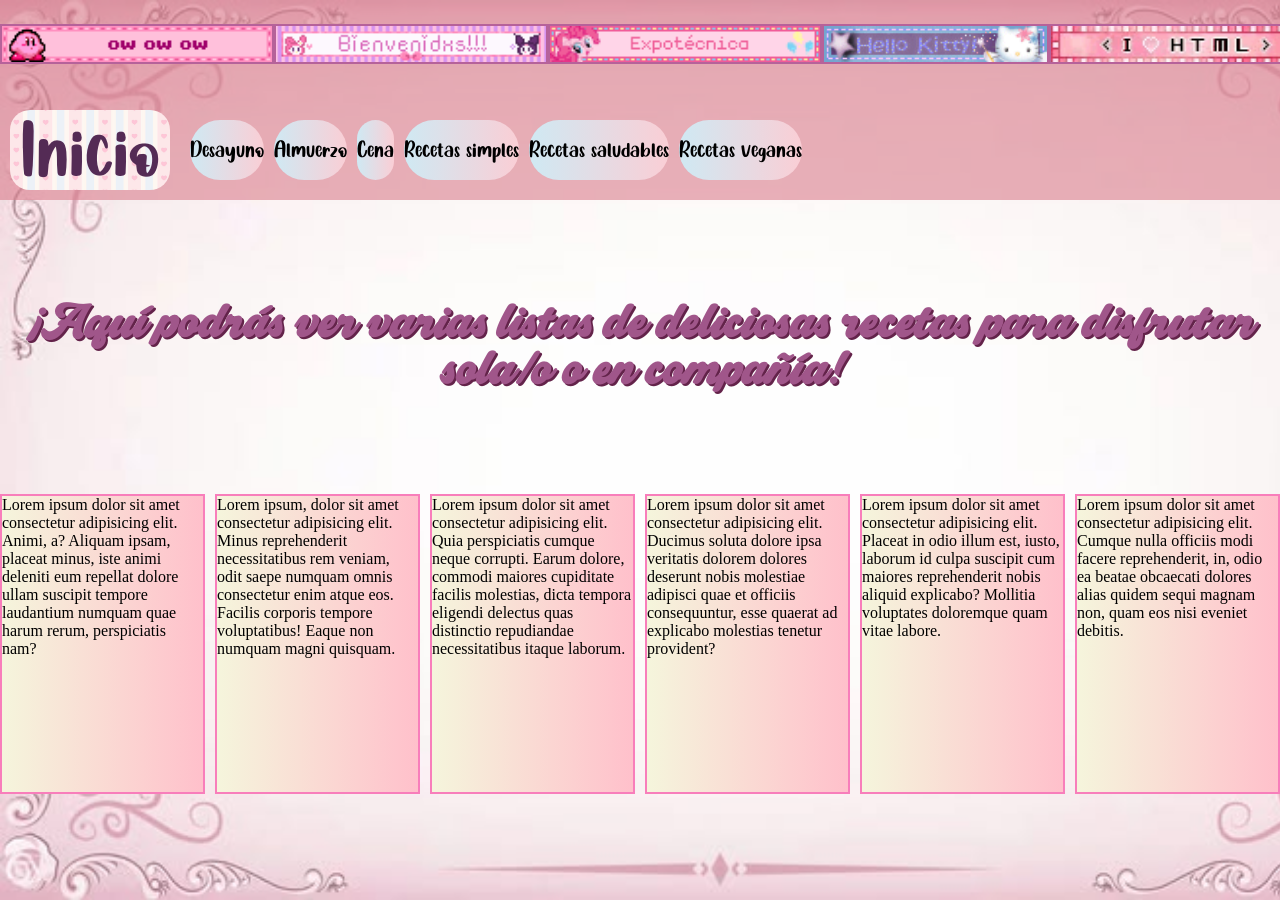
<file: index.html>
<!DOCTYPE html>
<html lang="es">

<head>
    <meta charset="UTF-8">
    <meta name="viewport" content="width=device-width, initial-scale=1.0">
    <title>Mi página</title>
    <link rel="stylesheet" href="mipaginaweb.css">
    <link rel="icon" href="svg/emoji_nature_24dp_A24993_FILL0_wght400_GRAD0_opsz24.svg">
</head>

<body>

    <div class="superior">
        <header>
            <div class="carru">
                <div class="cont">
                    <ul>
                        <li>
                            <img src="img/blinkie1.gif">
                        </li>
                        <li>
                            <img src="img/blinkie2.gif">
                        </li>
                        <li>
                            <img src="img/blinkie3.gif">
                        </li>
                        <li>
                            <img src="img/blinkie4.gif">
                        </li>
                        <li>
                            <img src="img/blinkie5.gif">
                        </li>
                        <li>
                            <img src="img/blinkie6.gif">
                        </li>
                        <li>
                            <img src="img/blinkie1.gif">
                        </li>
                        <li>
                            <img src="img/blinkie2.gif">
                        </li>
                        <li>
                            <img src="img/blinkie3.gif">
                        </li>
                        <li>
                            <img src="img/blinkie4.gif">
                        </li>
                        <li>
                            <img src="img/blinkie5.gif">
                        </li>
                        <li>
                            <img src="img/blinkie6.gif">
                        </li>
                    </ul>
                </div>

            </div>
        </header>
        <nav>
            <div class="ini">Inicio</div>
            <a href="desayunos.html">
                <button>Desayuno</button>
            </a>
            <a href="almuerzos.html">
                <button>Almuerzo</button>
            </a>
            <a href="cenas.html">
                <button>Cena</button>
            </a>
            <a href="sencillas.html">
                <button>Recetas simples</button>
            </a>
            <a href="saludables.html">
                <button>Recetas saludables</button>
            </a>
            <a href="veganas.html">
                <button>Recetas veganas</button>
            </a>
        </nav>
    </div>
    <section>
        <h1>
            ¡Aquí podrás ver varias listas de deliciosas recetas para disfrutar sola/o o en compañía!
        </h1>
        <div class="informacion">
            <div class="peque uno">Lorem ipsum dolor sit amet consectetur adipisicing elit. Animi, a? Aliquam ipsam,
                placeat minus, iste animi deleniti eum repellat dolore ullam suscipit tempore laudantium numquam quae
                harum rerum, perspiciatis nam?</div>
            <div class="peque dos">Lorem ipsum, dolor sit amet consectetur adipisicing elit. Minus reprehenderit
                necessitatibus rem veniam, odit saepe numquam omnis consectetur enim atque eos. Facilis corporis tempore
                voluptatibus! Eaque non numquam magni quisquam.</div>
            <div class="peque tres">Lorem ipsum dolor sit amet consectetur adipisicing elit. Quia perspiciatis cumque
                neque corrupti. Earum dolore, commodi maiores cupiditate facilis molestias, dicta tempora eligendi
                delectus quas distinctio repudiandae necessitatibus itaque laborum.</div>
            <div class="peque cuatro">Lorem ipsum dolor sit amet consectetur adipisicing elit. Ducimus soluta dolore
                ipsa veritatis dolorem dolores deserunt nobis molestiae adipisci quae et officiis consequuntur, esse
                quaerat ad explicabo molestias tenetur provident?</div>
            <div class="peque cinco">Lorem ipsum dolor sit amet consectetur adipisicing elit. Placeat in odio illum est,
                iusto, laborum id culpa suscipit cum maiores reprehenderit nobis aliquid explicabo? Mollitia voluptates
                doloremque quam vitae labore.</div>
            <div class="peque seis">Lorem ipsum dolor sit amet consectetur adipisicing elit. Cumque nulla officiis modi
                facere reprehenderit, in, odio ea beatae obcaecati dolores alias quidem sequi magnam non, quam eos nisi
                eveniet debitis.</div>
        </div>








    </section>


</body>

</html>
</file>
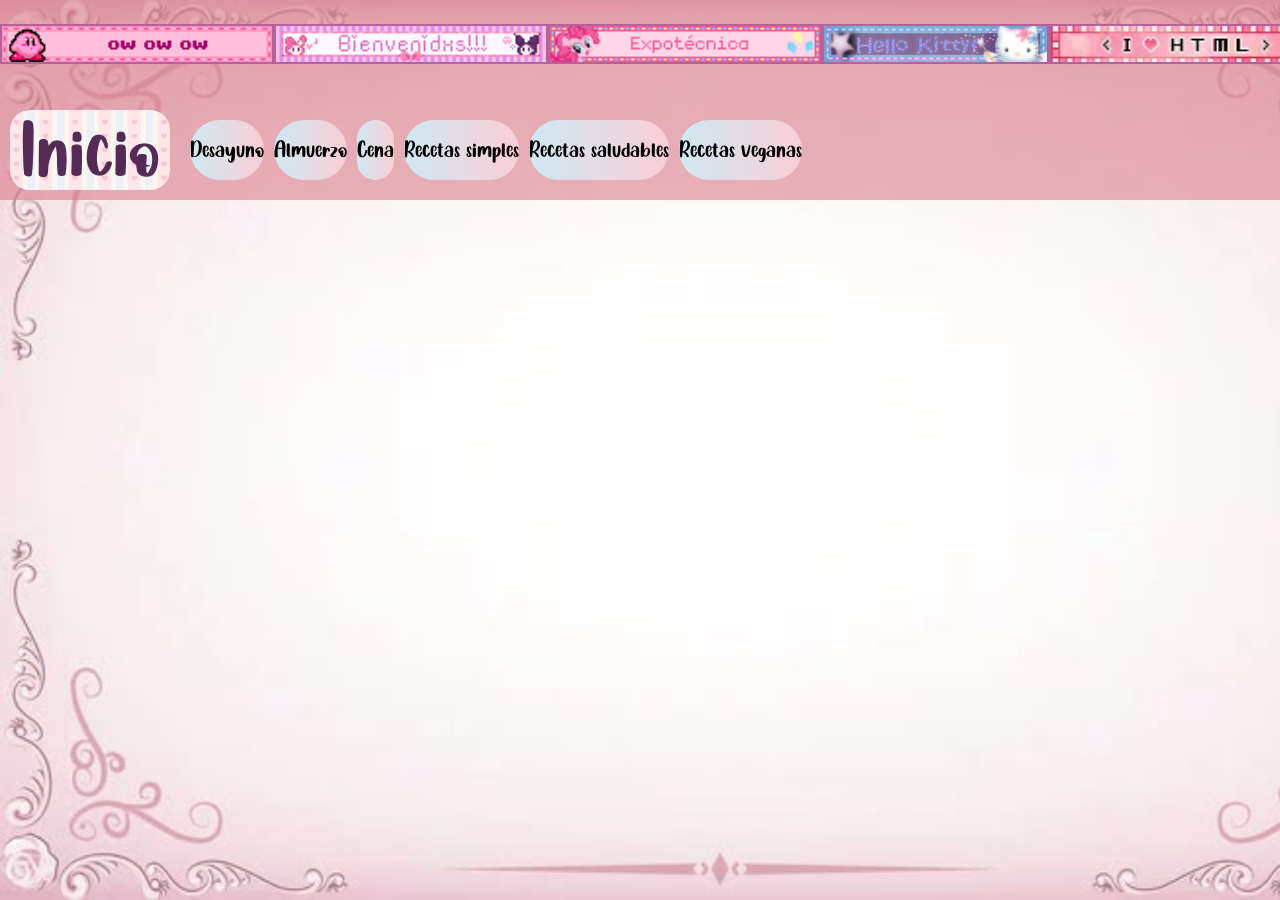
<file: almuerzos.html>
<!DOCTYPE html>
<html lang="es">

<head>
    <meta charset="UTF-8">
    <meta name="viewport" content="width=device-width, initial-scale=1.0">
    <title>Mi página</title>
    <link rel="stylesheet" href="mipaginaweb.css">
    <link rel="icon" href="svg/emoji_nature_24dp_A24993_FILL0_wght400_GRAD0_opsz24.svg">
</head>

<body>

    <div class="superior">
        <header>
            <div class="carru">
                <div class="cont">
                    <ul>
                        <li>
                            <img src="img/blinkie1.gif">
                        </li>
                        <li>
                            <img src="img/blinkie2.gif">
                        </li>
                        <li>
                            <img src="img/blinkie3.gif">
                        </li>
                        <li>
                            <img src="img/blinkie4.gif">
                        </li>
                        <li>
                            <img src="img/blinkie5.gif">
                        </li>
                        <li>
                            <img src="img/blinkie6.gif">
                        </li>
                        <li>
                            <img src="img/blinkie1.gif">
                        </li>
                        <li>
                            <img src="img/blinkie2.gif">
                        </li>
                        <li>
                            <img src="img/blinkie3.gif">
                        </li>
                        <li>
                            <img src="img/blinkie4.gif">
                        </li>
                        <li>
                            <img src="img/blinkie5.gif">
                        </li>
                        <li>
                            <img src="img/blinkie6.gif">
                        </li>
                    </ul>
                </div>

            </div>
        </header>
        <nav>
            <a href="pagina.html">
                <div class="ini">Inicio</div>
            </a>
            <a href="desayunos.html">
                <button>Desayuno</button>
            </a>
            <a href="almuerzos.html">
                <button>Almuerzo</button>
            </a>
            <a href="cenas.html">
                <button>Cena</button>
            </a>
            <a href="sencillas.html">
                <button>Recetas simples</button>
            </a>
            <a href="saludables.html">
                <button>Recetas saludables</button>
            </a>
            <a href="veganas.html">
                <button>Recetas veganas</button>
            </a>
        </nav>
    </div>
</file>
<file: mipaginaweb.css>
@font-face {
    font-family: aesthetic;
    src: url(fuentes\ lindas/Childer.otf);
}

@font-face {
    font-family: uwuzy;
    src: url(fuentes\ lindas/HandiesTrial.otf);
}

*{
    margin:0;
    padding:0;
    box-sizing: border-box;}

body{
    min-height: 100vh;
    background-image: url(img/fondo.jpg);
    background-size: cover;
}

.superior{
    background-color:rgba(218, 125, 140, 0.589);
    height:200px;
    display: flex;
    align-items: flex-end;
    position:relative;
    overflow:hidden;
}

.ini{
    background-image:url(img/fondini.jpg);
    background-position: center;
    background-repeat: no-repeat;
    background-size: cover;
    height:80px;
    width:160px;
    font-size: 80px;
    font-family: aesthetic;
    margin:10px;
    padding:5px;
    border-radius:20px;
    text-align: center;
    color:rgb(84, 43, 85)
}
    
button{
    font-family: aesthetic;
    font-size:24px;
    height:60px;   
    align-items: flex-end;
    border-radius: 30px;
    color:pink
    padding:15px;
    position:relative;
    bottom: 20px;
    background-image: linear-gradient(to right,rgb(207, 233, 243),rgb(250, 206, 213));
    border:none;
    transition: transform;
    transition-duration: 0.3s;
}

img{
    height:40px;
    border:2px rgb(182, 98, 154) solid
}

ul{
    display:flex;
    position:absolute;
    top:12px;
    left: 0;
    width: 100%;
    max-width:100%;
    list-style: none;
    animation-name: mover;
    animation-duration: 30s;
    animation-direction: repeat;
    animation-iteration-count: infinite;
    animation-timing-function: linear;}

.carru{
    display:flex;
    position:absolute;
    top:12px;
    left: 0px;
    width: 100%;
    max-width:100%;
    list-style: none;
    animation-name: mover;
    animation-duration: 100s;
    animation-direction: repeat;
    animation-iteration-count: infinite;
    animation-timing-function: linear;}

@keyframes mover{   
    from{transform: translateX(0);}

    to{transform:translateX(-100%);}

}

button:hover{
    transform:translateY(-6px);
    background-image: linear-gradient(to left, rgb(173, 108, 173),rgb(84, 84, 180));
    color:rgb(238, 219, 191)
}

nav{
    display:flex;
    gap:10px;
    align-items: end;
}

footer{
    color:rgba(62, 16, 92, 0.644);
    font-size:20px
}

h1{
    font-family: uwuzy;
    text-align:center;
    position: relative;
    top: 100px;
    font-size:40px;
    color:rgb(160, 86, 138);
    text-shadow: 2px 2px  rgb(99, 35, 74);
}

a{
    text-decoration: none;
    color: rgb(84, 43, 85)
}

.informacion{
    position:relative;
    top:200px;
    display:flex;
    flex-direction:row;
    gap:10px;

}

.peque{
    border:2px rgb(248, 126, 187) solid;
    background-image:linear-gradient(to right,beige,pink);
    width:400px;
    height:300px;

}
</file>
